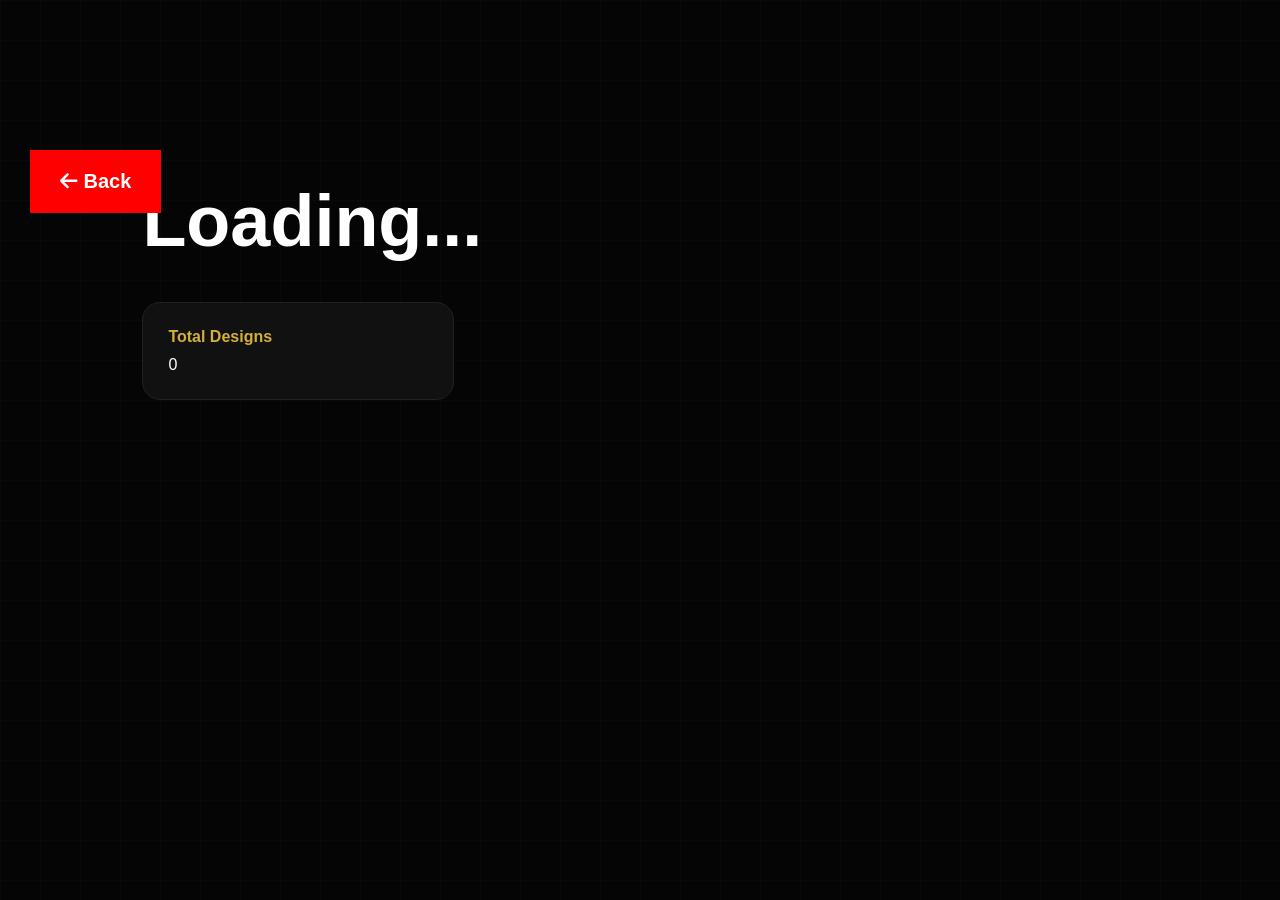
<file: category.html>
<!DOCTYPE html>
<html lang="en">

<head>

<meta charset="UTF-8">
<meta name="viewport" content="width=device-width, initial-scale=1.0">

<title>Portfolio Category</title>

<link rel="stylesheet"
href="https://cdnjs.cloudflare.com/ajax/libs/font-awesome/6.5.1/css/all.min.css">

<link rel="stylesheet"
href="style.css">

</head>

<body>

<a href="index.html"
class="floating-back-btn">

<i class="fas fa-arrow-left"></i>
Back

</a>

<section class="project-hero">

<h1 id="category-title">
Loading...
</h1>

<div class="project-details">

<div>

<strong>Total Designs</strong>

<span id="total-designs">
0
</span>

</div>

</div>

</section>

<section
class="project-gallery"
id="category-gallery">

</section>

<script src="category.js"></script>

</body>

</html>
</file>
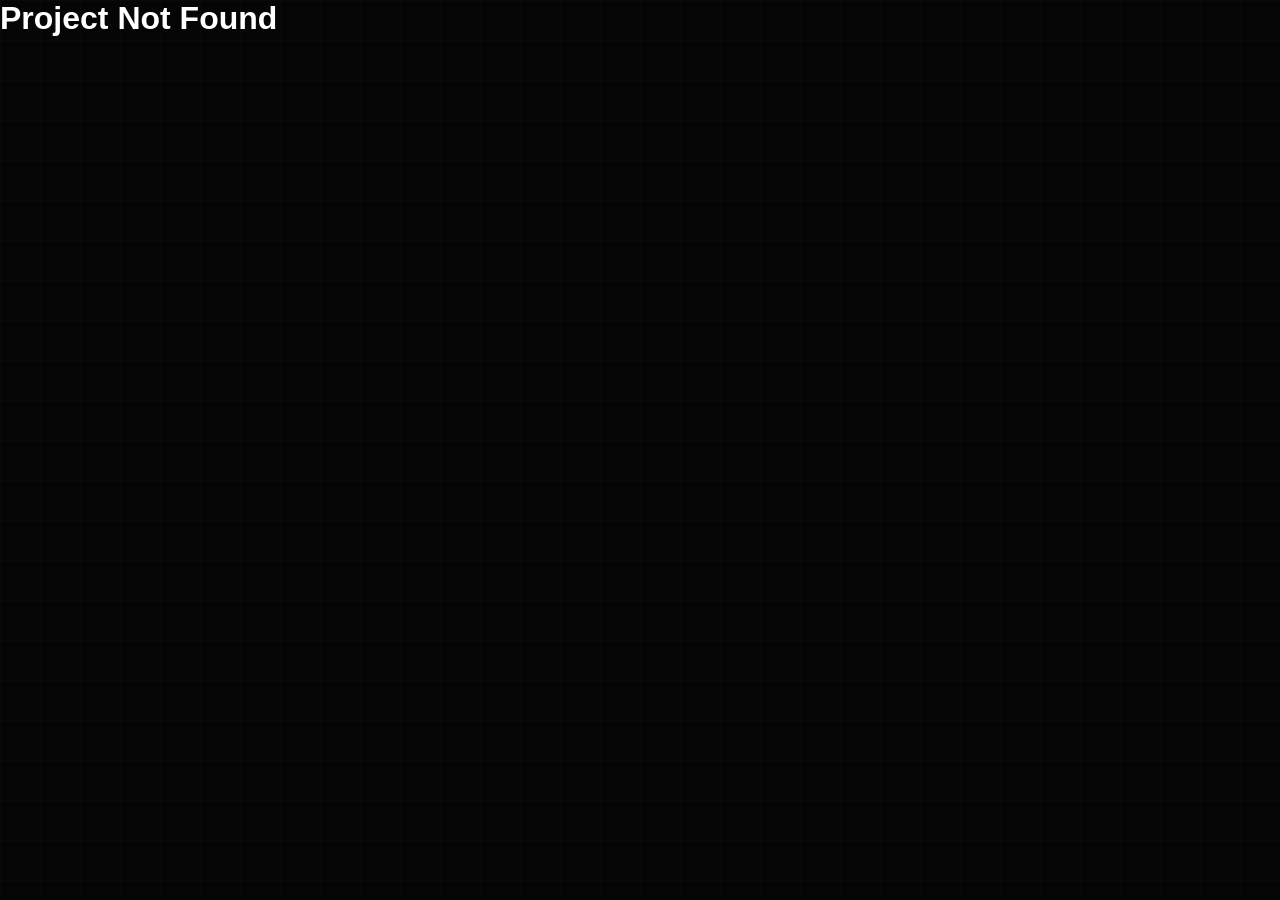
<file: project.html>
<!DOCTYPE html>
<html lang="en">
<head>

<meta charset="UTF-8">
<meta name="viewport" content="width=device-width, initial-scale=1.0">

<title>Project</title>

<link rel="stylesheet"
href="https://cdnjs.cloudflare.com/ajax/libs/font-awesome/6.5.1/css/all.min.css">

<link rel="stylesheet" href="style.css">

</head>

<body>

<a href="index.html#portfolio" class="floating-back-btn">
    <i class="fas fa-arrow-left"></i>
    Back
</a>

<section class="project-hero">

    <h1 id="project-title"></h1>

    <div class="project-details">

        <div>
            <strong>Client</strong>
            <span id="project-client"></span>
        </div>

        <div>
            <strong>Year</strong>
            <span id="project-year"></span>
        </div>

        <div>
            <strong>Category</strong>
            <span id="project-category"></span>
        </div>

    </div>

<div class="case-study">

    <div class="case-card">
        <h3>Industry</h3>
        <p id="project-industry"></p>
    </div>

    <div class="case-card">
        <h3>Role</h3>
        <p id="project-role"></p>
    </div>

    <div class="case-card">
        <h3>Objective</h3>
        <p id="project-objective"></p>
    </div>

    <div class="case-card">
        <h3>Challenge</h3>
        <p id="project-challenge"></p>
    </div>

    <div class="case-card">
        <h3>Solution</h3>
        <p id="project-solution"></p>
    </div>

    <div class="case-card">
        <h3>Deliverables</h3>
        <p id="project-deliverables"></p>
    </div>

    <div class="case-card">
        <h3>Tools Used</h3>
        <p id="project-tools"></p>
    </div>

</div>

</section>

<section class="project-gallery"
id="project-gallery">

</section>

<div class="lightbox">

    <span class="close-lightbox">
        &times;
    </span>

    <button class="lightbox-prev">
        &#10094;
    </button>

    <img class="lightbox-image">

    <button class="lightbox-next">
        &#10095;
    </button>

</div>

<footer>

    <div class="footer-name">
        Anand Srivastava
    </div>

    <div class="footer-title">
        Creative Graphic Designer
    </div>

    <div class="footer-copy">
        © 2026 Anand Srivastava. All Rights Reserved.
    </div>

</footer>

<script>

const params = new URLSearchParams(window.location.search);
const projectId = params.get("id");

fetch("data/projects.json")
.then(response => response.json())
.then(projects => {

    const project =
    projects.find(p => p.id === projectId);

    if(!project){

        document.body.innerHTML =
        "<h1>Project Not Found</h1>";

        return;
    }

    document.title =
    project.title;

    document.getElementById("project-title").textContent =
    project.title;

    document.getElementById("project-client").textContent =
    project.client;

    document.getElementById("project-year").textContent =
    project.year;

    document.getElementById("project-category").textContent =
    project.categories.join(", ");

    document.getElementById("project-industry").textContent =
project.industry;

document.getElementById("project-role").textContent =
project.role;

document.getElementById("project-objective").textContent =
project.objective;

document.getElementById("project-challenge").textContent =
project.challenge;

document.getElementById("project-solution").textContent =
project.solution;

document.getElementById("project-deliverables").textContent =
project.deliverables;

document.getElementById("project-tools").textContent =
project.tools;

    const gallery =
    document.getElementById("project-gallery");

    let currentIndex = 0;

const lightbox =
document.querySelector(".lightbox");

const lightboxImage =
document.querySelector(".lightbox-image");

project.images.forEach((image,index) => {

    const img =
    document.createElement("img");

    img.src = image;

    img.addEventListener("click",()=>{

        currentIndex = index;

        lightboxImage.src =
        project.images[currentIndex];

        lightbox.classList.add("active");

    });

    gallery.appendChild(img);

});

document.querySelector(".close-lightbox")
.addEventListener("click",()=>{

    lightbox.classList.remove("active");

});

document.querySelector(".lightbox-prev")
.addEventListener("click",()=>{

    currentIndex--;

    if(currentIndex < 0){

        currentIndex =
        project.images.length - 1;
    }

    lightboxImage.src =
    project.images[currentIndex];

});

document.querySelector(".lightbox-next")
.addEventListener("click",()=>{

    currentIndex++;

    if(currentIndex >= project.images.length){

        currentIndex = 0;
    }

    lightboxImage.src =
    project.images[currentIndex];

});

lightbox.addEventListener("click",(e)=>{

    if(e.target === lightbox){

        lightbox.classList.remove("active");

    }

});

});

</script>

</body>
</html>
</file>
<file: style.css>
*{
margin:0;
padding:0;
box-sizing:border-box;
}

html{
scroll-behavior:smooth;
}

body{
background:#050505;
color:#fff;
font-family:Arial,sans-serif;
overflow-x:hidden;
}

/* ==========================
HEADER
========================== */

header{
position:fixed;
top:0;
left:0;
width:100%;
height:90px;
padding:0 6%;
display:flex;
align-items:center;
justify-content:space-between;
background:rgba(0,0,0,.92);
backdrop-filter:blur(10px);
z-index:1000;
border-bottom:1px solid rgba(255,255,255,.05);
}

.logo{
font-size: 50px;
font-weight:800;
color:#d4af37;
text-decoration:none;
flex-shrink:0;
}

nav{
display:flex;
align-items:center;
gap:50px;
}

nav a{
color:#fff;
text-decoration:none;
font-size:20px;
font-weight:600;
white-space:nowrap;
transition:.3s;
position:relative;
display:inline-block;
}

nav a:hover{
color:#d4af37;
transform:translateY(-2px);
}

nav a::after{
content:'';
position:absolute;
left:0;
bottom:-6px;
width:0;
height:2px;
background:#d4af37;
transition:.3s;
}

nav a:hover::after{
width:100%;
}

/* ==========================
HERO
========================== */

.hero{
position:relative;
overflow:hidden;

min-height:100vh;
padding:150px 8% 100px;

display:grid;
grid-template-columns:1.1fr .9fr;
align-items:center;
gap:80px;

background:
radial-gradient(
circle at 75% 35%,
rgba(212,175,55,.12),
transparent 35%
),

radial-gradient(
circle at 25% 75%,
rgba(212,175,55,.05),
transparent 40%
),

linear-gradient(
180deg,
#090909 0%,
#050505 100%
);
}

.hero::before{
content:'';

position:absolute;
top:-250px;
right:-150px;

width:600px;
height:600px;

border-radius:50%;

background:
radial-gradient(
circle,
rgba(212,175,55,.18),
transparent 70%
);

filter:blur(70px);

pointer-events:none;
}

.hero::after{
content:'';

position:absolute;
bottom:-200px;
left:-200px;

width:500px;
height:500px;

border-radius:50%;

background:
radial-gradient(
circle,
rgba(212,175,55,.08),
transparent 70%
);

filter:blur(90px);

pointer-events:none;
}
.hero-content{
position:relative;
z-index:2;
}
.tagline{
color:#d4af37;
letter-spacing:4px;
font-size:14px;
}

.hero h1{
font-size:90px;
margin:20px 0;
line-height:1;
}

.hero h1 span{
color:#d4af37;
}

.hero h2{
font-size:58px;
line-height:1.15;
margin-bottom:25px;
}

.hero p{
font-size:22px;
line-height:1.8;
color:#cfcfcf;
max-width:700px;
}

.buttons{
display:flex;
gap:20px;
margin-top:40px;
}

.btn-primary{
background:#d4af37;
color:#000;
padding:16px 34px;
border-radius:50px;
font-weight:700;
text-decoration:none;
transition:.35s ease;
position:relative;
overflow:hidden;
}
.btn-primary:hover{

transform:translateY(-4px);

box-shadow:
0 15px 40px rgba(212,175,55,.35);

}

.btn-secondary{
border:1px solid #d4af37;
color:#fff;
padding:16px 34px;
border-radius:50px;
text-decoration:none;
transition:.35s ease;
}
.btn-secondary:hover{

background:#d4af37;
color:#000;

transform:translateY(-4px);

}
.hero-image{
display:flex;
justify-content:center;
}

.hero-image img{
width:420px;
max-width:100%;
border-radius:24px;

position:relative;
z-index:2;

box-shadow:
0 0 40px rgba(212,175,55,.12),
0 30px 80px rgba(0,0,0,.45);

transition:.4s ease;
}

.hero-image img:hover{
transform:translateY(-6px);
}

/* ==========================
PORTFOLIO
========================== */

.portfolio{
padding:120px 8%;
}

.section-title{
font-size:60px;
font-weight:700;
text-align:center;
margin-bottom:70px;
}

.section-title::after{
content:'';
display:block;
width:90px;
height:4px;
background:#d4af37;
margin:20px auto 0;
border-radius:50px;
}

.gallery{
column-count:4;
column-gap:24px;
}

.card{
break-inside:avoid;
margin-bottom:24px;
position:relative;
overflow:hidden;
}

.card img{
width:100%;
display:block;
border-radius:18px;
transition:.4s;
cursor:pointer;
}

.card:hover img{
transform:translateY(-5px) scale(1.02);
}

/* ==========================
OVERLAY
========================== */

.overlay{
position:absolute;
inset:0;

background:linear-gradient(
to top,
rgba(0,0,0,.85),
rgba(0,0,0,.15),
transparent
);

opacity:0;
transition:.3s;
border-radius:18px;
pointer-events:none;
}

.card:hover .overlay{
opacity:1;
}

.overlay h3{
position:absolute;
left:18px;
bottom:18px;
font-size:22px;
font-weight:700;
color:#fff;
}

.overlay p{
position:absolute;
right:18px;
bottom:36px;
font-size:14px;
font-weight:600;
color:#d4af37;
text-align:right;
}

.overlay span{
position:absolute;
right:18px;
bottom:18px;
font-size:12px;
color:#ccc;
text-align:right;
}

/* ==========================
ABOUT
========================== */

.about{
padding:120px 8%;
max-width:1100px;
margin:auto;
text-align:center;
}

.about p{
font-size:22px;
line-height:1.8;
color:#ccc;
}

/* ==========================
CONTACT
========================== */

.contact{
padding:120px 8%;
text-align:center;
}

.contact p{
font-size:24px;
color:#d4af37;
}

/* ==========================
FOOTER
========================== */

footer{
padding:40px;
text-align:center;
border-top:1px solid #222;
color:#888;
}

/* ==========================
TABLET
========================== */

@media(max-width:1200px){

.gallery{
column-count:3;
}

.hero h1{
font-size:72px;
}

.hero h2{
font-size:46px;
}

}

/* ==========================
MOBILE
========================== */

@media(max-width:900px){

header{
padding:0 20px;
height:80px;
}

.logo{
font-size:40px;
}

nav{
gap:15px;
}

nav a{
font-size:14px;
}

.hero{
grid-template-columns:1fr;
text-align:center;
gap:50px;
padding:130px 6% 80px;
}

.hero h1{
font-size:58px;
}

.hero h2{
font-size:40px;
}

.hero p{
font-size:18px;
margin:auto;
}

.buttons{
justify-content:center;
}

.gallery{
column-count:2;
}

}

@media(max-width:500px){

.logo{
font-size:34px;
}

nav{
gap:10px;
}

nav a{
font-size:13px;
}

.gallery{
column-count:1;
}

.hero h1{
font-size:48px;
}

.hero h2{
font-size:32px;
}

}/* PREMIUM GRID TEXTURE */

body::before{

content:'';

position:fixed;

top:0;
left:0;

width:100%;
height:100%;

background:

linear-gradient(
rgba(255,255,255,.02) 1px,
transparent 1px
),

linear-gradient(
90deg,
rgba(255,255,255,.02) 1px,
transparent 1px
);

background-size:40px 40px;

pointer-events:none;

z-index:-1;
}
/* ==========================
FEATURED PROJECTS
========================== */

.featured-projects{
padding:120px 8%;
}

.project-grid{
display:grid;
grid-template-columns:repeat(3,1fr);
gap:30px;
}

.project-card{
background:#111;
border:1px solid rgba(255,255,255,.08);
border-radius:24px;
overflow:hidden;
transition:.35s ease;
position:relative;
}

.project-card:hover{
transform:translateY(-12px)
scale(1.02);
border-color:
rgba(212,175,55,.5);
box-shadow:
0 25px 70px rgba(0,0,0,.4),
0 0 35

cursor:pointer;
}

.project-card img{
width:100%;
height:260px;
object-fit:cover;
display:block;
transition:.4s;
}

.project-card:hover img{
transform:scale(1.04);
}
.project-content{
padding:30px;
}

.project-content h3{
font-size:28px;
margin-bottom:12px;
}

.project-content p{
color:#cfcfcf;
line-height:1.7;
margin-bottom:16px;
}

.project-content span{
color:#d4af37;
font-size:14px;
font-weight:600;
}
.project-content{
padding:28px;
}

.project-content h3{
font-size:28px;
margin-bottom:12px;
}

.client{
color:#d4af37;
font-weight:600;
margin-bottom:18px;
}

.project-meta{
display:flex;
justify-content:space-between;
margin-bottom:22px;
color:#bdbdbd;
font-size:14px;
}

/* Mobile */

@media(max-width:900px){

.project-grid{
grid-template-columns:1fr;
}

.project-card img{
height:auto;
}

}
/* ==========================
ABOUT SECTION UPGRADE
========================== */

.about-wrapper{
max-width:1200px;
margin:auto;
}

.about-text{
max-width:900px;
margin:0 auto 60px;
text-align:center;
}

.about-text h3{
font-size:36px;
margin-bottom:20px;
color:#d4af37;
}

.about-text p{
font-size:20px;
line-height:1.8;
color:#cfcfcf;
margin-bottom:20px;
}

.stats-grid{
display:grid;
grid-template-columns:repeat(4,1fr);
gap:25px;
margin-bottom:80px;
}

.stat-card{
background:#111;
border:1px solid #222;
padding:35px;
border-radius:20px;
text-align:center;
transition:.3s;
}

.stat-card:hover{
transform:translateY(-8px);
border-color:#d4af37;
}

.stat-card h4{
font-size:42px;
color:#d4af37;
margin-bottom:10px;
}

.stat-card p{
color:#cfcfcf;
}

.expertise h3,
.tools h3{
font-size:32px;
text-align:center;
margin-bottom:40px;
color:#fff;
}

.expertise-grid{
display:grid;
grid-template-columns:repeat(2,1fr);
gap:25px;
margin-bottom:70px;
}

.expertise-card{
background:#111;
padding:30px;
border-radius:18px;
border:1px solid #222;
}

.expertise-card h4{
color:#d4af37;
margin-bottom:15px;
font-size:22px;
}

.expertise-card p{
color:#cfcfcf;
line-height:1.7;
}

.tool-tags{
display:flex;
justify-content:center;
flex-wrap:wrap;
gap:15px;
}

.tool-tags span{
padding:12px 22px;
background:#111;
border:1px solid #333;
border-radius:50px;
color:#d4af37;
font-weight:600;
}

@media(max-width:900px){

.stats-grid{
grid-template-columns:repeat(2,1fr);
}

.expertise-grid{
grid-template-columns:1fr;
}

.about-text h3{
font-size:28px;
}

}

@media(max-width:600px){

.stats-grid{
grid-template-columns:1fr;
}

}/* ==========================
CONTACT SECTION
========================== */

.contact{
padding:120px 8%;
}

.contact-intro{
max-width:850px;
margin:0 auto 60px;
text-align:center;
}

.contact-intro p{
font-size:20px;
line-height:1.8;
color:#cfcfcf;
}

.contact-grid{
display:grid;
grid-template-columns:repeat(3,1fr);
gap:30px;
margin-bottom:80px;
}

.contact-card{
background:#111;
padding:30px 25px;
border-radius:20px;
border:1px solid #222;
text-align:center;
transition:.3s;
min-height:220px;
display:flex;
flex-direction:column;
justify-content:center;
}

.contact-card:hover{
transform:translateY(-8px);
border-color:#d4af37;
}

.contact-card h3{
color:#d4af37;
margin:15px 0 10px;
font-size:26px;
}

.contact-card p,
.contact-card a{
color:#cfcfcf;
text-decoration:none;
line-height:1.7;
font-size:18px;
}
.contact-icon{
font-size:42px;
color:#d4af37;
margin-bottom:10px;
}
.hire-cta{
text-align:center;
padding:60px 30px;
background:#111;
border-radius:25px;
border:1px solid #222;
}

.hire-cta h3{
font-size:40px;
margin-bottom:30px;
}

.hire-btn{
display:inline-block;
padding:18px 40px;
background:#d4af37;
color:#000;
font-weight:700;
text-decoration:none;
border-radius:50px;
transition:.3s;
}

.hire-btn:hover{
transform:translateY(-4px);
box-shadow:0 15px 40px rgba(212,175,55,.25);
}/* ==========================
FOOTER
========================== */

footer{
padding:60px 30px;
text-align:center;
border-top:1px solid #222;
}

.footer-name{
font-size:32px;
font-weight:700;
color:#fff;
margin-bottom:10px;
}

.footer-title{
color:#d4af37;
margin-bottom:20px;
letter-spacing:2px;
}

.footer-copy{
color:#777;
font-size:14px;
}/* ==========================
PROJECT PAGE
========================== */

.project-hero{
padding:180px 8% 80px;
max-width:1200px;
margin:auto;
}

.project-hero h1{
font-size:72px;
margin-bottom:40px;
}

.project-details{
display:grid;
grid-template-columns:repeat(3,1fr);
gap:30px;
margin-bottom:40px;
}

.project-details div{
background:#111;
padding:25px;
border-radius:18px;
border:1px solid #222;
}

.project-details strong{
display:block;
color:#d4af37;
margin-bottom:10px;
}

.project-description{
font-size:20px;
line-height:1.8;
color:#cfcfcf;
max-width:900px;
}

.project-gallery{
padding:0 8% 100px;
}

.project-gallery{

display:grid;

grid-template-columns:
repeat(auto-fit,minmax(350px,1fr));

gap:30px;

padding:0 8% 100px;
}

.project-gallery img{

width:100%;

border-radius:18px;

cursor:pointer;

transition:.3s;
}

.project-gallery img:hover{

transform:translateY(-6px);

box-shadow:
0 20px 50px rgba(0,0,0,.35);
}

.back-section{
padding:0 8% 120px;
text-align:center;
}

.back-btn{
display:inline-block;
padding:16px 35px;
background:#d4af37;
color:#000;
text-decoration:none;
font-weight:700;
border-radius:50px;
}

@media(max-width:900px){

.project-hero h1{
font-size:48px;
}

.project-details{
grid-template-columns:1fr;
}

.project-card-link{
display:block;
text-decoration:none;
color:inherit;
}

.project-card{
cursor:pointer;
}
}
/* Floating Back Button */

.floating-back-btn{
    position:fixed;
    top:150px;
    left:30px;
    z-index:999999;

    background:red;
    color:white;

    padding:20px 30px;

    text-decoration:none;
    font-size:20px;
    font-weight:bold;
}

@media(max-width:768px){

.floating-back-btn{
    top:auto;
    bottom:20px;
    left:20px;

    padding:12px 18px;
    font-size:14px;
}

}

/* ==========================
BROWSE BY DESIGN TYPE
========================== */

.design-types{
padding:120px 8%;
}

.type-grid{
display:grid;
grid-template-columns:repeat(4,1fr);
gap:30px;
}

.type-card{
background:#111;
border:1px solid #222;

border-radius:24px;

padding:40px 25px;

text-align:center;

text-decoration:none;
color:white;

transition:.35s ease;
}

.type-card:hover{
transform:translateY(-10px);

border-color:#d4af37;

box-shadow:
0 20px 50px rgba(0,0,0,.35),
0 0 30px rgba(212,175,55,.15);
}

.type-icon{
font-size:48px;
color:#d4af37;
margin-bottom:20px;
}

.type-card h3{
font-size:26px;
margin-bottom:10px;
}

.type-card p{
color:#cfcfcf;
font-size:16px;
}

/* Mobile */

@media(max-width:900px){

.type-grid{
grid-template-columns:repeat(2,1fr);
}

}

@media(max-width:600px){

.type-grid{
grid-template-columns:1fr;
}

}

/* ==========================
CASE STUDY SECTION
========================== */

.case-study{
display:grid;
grid-template-columns:repeat(2,1fr);
gap:30px;
margin-top:60px;
}

.case-card{
background:#111;
border:1px solid #222;
border-radius:20px;
padding:30px;
transition:.3s;
}

.case-card:hover{
border-color:#d4af37;
transform:translateY(-5px);
}

.case-card h3{
color:#d4af37;
font-size:24px;
margin-bottom:18px;
}

.case-card p{
color:#cfcfcf;
line-height:1.8;
}

.case-card ul{
padding-left:20px;
color:#cfcfcf;
line-height:2;
}

@media(max-width:900px){

.case-study{
grid-template-columns:1fr;
}

}
/* ==========================
PROJECT COVER
========================== */

.project-cover{
position:relative;
height:80vh;
overflow:hidden;
}

.project-cover img{
width:100%;
height:100%;
object-fit:cover;
display:block;
}

.cover-overlay{
position:absolute;
inset:0;

background:linear-gradient(
to top,
rgba(0,0,0,.85),
rgba(0,0,0,.35)
);

display:flex;
flex-direction:column;
justify-content:flex-end;

padding:80px 8%;
}

.cover-overlay h1{
font-size:72px;
margin-bottom:15px;
}

.cover-overlay p{
font-size:24px;
color:#d4af37;
}

@media(max-width:900px){

.project-cover{
height:60vh;
}

.cover-overlay h1{
font-size:42px;
}

.cover-overlay p{
font-size:18px;
}

}

/* ==========================
SERVICES SECTION
========================== */

.services{
padding:120px 8%;
}

.services-intro{
max-width:900px;
margin:0 auto 60px;
text-align:center;
}

.services-intro p{
font-size:20px;
line-height:1.8;
color:#cfcfcf;
}

.services-grid{
display:grid;
grid-template-columns:repeat(3,1fr);
gap:30px;
}

.service-card{
background:#111;
border:1px solid #222;
border-radius:22px;
padding:35px 30px;
text-align:center;
transition:.35s ease;
}

.service-card:hover{
transform:translateY(-10px);
border-color:#d4af37;

box-shadow:
0 20px 50px rgba(0,0,0,.35),
0 0 30px rgba(212,175,55,.15);
}

.service-card i{
font-size:48px;
color:#d4af37;
margin-bottom:22px;
}

.service-card h3{
font-size:24px;
margin-bottom:15px;
}

.service-card p{
color:#cfcfcf;
line-height:1.8;
font-size:16px;
}

@media(max-width:900px){

.services-grid{
grid-template-columns:1fr;
}

}

/* ==========================
SELECTED CLIENTS
========================== */

.clients{
padding:120px 8%;
}

.clients-intro{
max-width:850px;
margin:0 auto 60px;
text-align:center;
}

.clients-intro p{
font-size:20px;
line-height:1.8;
color:#cfcfcf;
}

.clients-grid{
display:grid;
grid-template-columns:repeat(4,1fr);
gap:25px;
}

.client-card{
background:#111;
border:1px solid #222;
border-radius:20px;
padding:35px 25px;
text-align:center;
transition:.35s ease;
}

.client-card:hover{
transform:translateY(-8px);
border-color:#d4af37;

box-shadow:
0 20px 50px rgba(0,0,0,.35),
0 0 25px rgba(212,175,55,.12);
}

.client-card h3{
font-size:22px;
margin-bottom:12px;
color:#ffffff;
}

.client-card span{
color:#d4af37;
font-size:14px;
font-weight:600;
}

@media(max-width:900px){

.clients-grid{
grid-template-columns:repeat(2,1fr);
}

}

@media(max-width:600px){

.clients-grid{
grid-template-columns:1fr;
}

}

/* ==========================
PROJECT CARD UPGRADE
========================== */

.project-tag{
display:inline-block;

padding:8px 14px;

background:rgba(212,175,55,.12);

border:1px solid rgba(212,175,55,.25);

border-radius:50px;

color:#d4af37;

font-size:12px;
font-weight:700;

letter-spacing:1px;
text-transform:uppercase;

margin-bottom:18px;
}

.project-info{
display:flex;
flex-wrap:wrap;
gap:15px;

margin-top:20px;
}

.project-info span{
display:flex;
align-items:center;
gap:8px;

color:#cfcfcf;
font-size:14px;
}

.project-info i{
color:#d4af37;
}

.project-content h3{
font-size:30px;
margin-bottom:10px;
line-height:1.2;
}

.client{
font-size:15px;
margin-bottom:20px;
}

/* ==========================
STATISTICS BANNER
========================== */

.stats-banner{
padding:0 8% 100px;
}

.stats-banner-grid{
display:grid;
grid-template-columns:repeat(4,1fr);
gap:25px;
}

.stats-banner-card{
background:#111;

border:1px solid #222;

border-radius:22px;

padding:35px 25px;

text-align:center;

transition:.35s ease;
}

.stats-banner-card:hover{

transform:translateY(-8px);

border-color:#d4af37;

box-shadow:
0 20px 50px rgba(0,0,0,.35),
0 0 25px rgba(212,175,55,.12);
}

.stats-banner-card h3{
font-size:48px;
color:#d4af37;
margin-bottom:10px;
}

.stats-banner-card p{
color:#cfcfcf;
font-size:16px;
line-height:1.6;
}

@media(max-width:900px){

.stats-banner-grid{
grid-template-columns:repeat(2,1fr);
}

}

@media(max-width:600px){

.stats-banner-grid{
grid-template-columns:1fr;
}

}

/* ==========================
PORTFOLIO FILTERS
========================== */

.portfolio-filters{
display:flex;
justify-content:center;
gap:15px;
flex-wrap:wrap;
margin-bottom:60px;
}

.filter-btn{
background:#111;
color:#fff;

border:1px solid #222;

padding:12px 24px;

border-radius:50px;

cursor:pointer;

transition:.3s;
}

.filter-btn:hover{
border-color:#d4af37;
color:#d4af37;
}

.filter-btn.active{
background:#d4af37;
color:#000;
border-color:#d4af37;
}

/* ==========================
LIGHTBOX
========================== */

.lightbox{

position:fixed;

top:0;
left:0;

width:100%;
height:100%;

background:rgba(0,0,0,.95);

display:none;

justify-content:center;
align-items:center;

z-index:99999;
}

.lightbox.active{
display:flex;
}

.lightbox-image{

max-width:90%;
max-height:90%;

border-radius:15px;

box-shadow:
0 0 40px rgba(0,0,0,.6);
}

.close-lightbox{

position:absolute;

top:25px;
right:40px;

font-size:50px;

color:white;

cursor:pointer;

transition:.3s;
}

.close-lightbox:hover{
color:#d4af37;
}

/* ==========================
LIGHTBOX NAVIGATION
========================== */

.lightbox-prev,
.lightbox-next{

position:absolute;

top:50%;
transform:translateY(-50%);

background:rgba(0,0,0,.6);

border:none;

color:white;

font-size:40px;

width:60px;
height:60px;

cursor:pointer;

border-radius:50%;

transition:.3s;

z-index:100001;
}

.lightbox-prev{
left:30px;
}

.lightbox-next{
right:30px;
}

.lightbox-prev:hover,
.lightbox-next:hover{
background:#d4af37;
color:#000;
}

.lightbox-counter{

position:absolute;

bottom:30px;
left:50%;

transform:translateX(-50%);

background:rgba(0,0,0,.6);

padding:10px 18px;

border-radius:50px;

color:white;

font-size:14px;
}

/* ==========================
SCROLL REVEAL
========================== */

.reveal{

opacity:0;

transform:translateY(60px);

transition:
opacity .8s ease,
transform .8s ease;
}

.reveal.active{

opacity:1;

transform:translateY(0);
}

nav a.active{
color:#d4af37;
}

nav a.active::after{
width:100%;
}

/* ==========================
PROGRESS BAR
========================== */

.progress-bar{

position:fixed;

top:0;
left:0;

height:4px;

width:0;

background:#d4af37;

z-index:999999;
}
/* ==========================
PREMIUM CTA SECTION
========================== */

.cta-section{
padding:120px 8%;
}

.cta-box{

max-width:1100px;

margin:auto;

padding:80px 60px;

border-radius:35px;

text-align:center;

background:

linear-gradient(
135deg,
rgba(212,175,55,.12),
rgba(255,255,255,.03)
);

border:1px solid
rgba(212,175,55,.18);

position:relative;

overflow:hidden;
}

.cta-box::before{

content:'';

position:absolute;

width:350px;
height:350px;

top:-150px;
right:-100px;

border-radius:50%;

background:
radial-gradient(
circle,
rgba(212,175,55,.18),
transparent 70%
);

filter:blur(40px);
}

.cta-tag{

display:inline-block;

padding:10px 18px;

border-radius:50px;

background:
rgba(212,175,55,.12);

border:
1px solid rgba(212,175,55,.25);

color:#d4af37;

font-size:12px;
font-weight:700;

letter-spacing:2px;

margin-bottom:25px;
}

.cta-box h2{

font-size:58px;

line-height:1.1;

margin-bottom:25px;
}

.cta-box p{

max-width:750px;

margin:auto;

font-size:21px;

line-height:1.9;

color:#cfcfcf;

margin-bottom:40px;
}

.cta-buttons{

display:flex;

justify-content:center;

gap:20px;

flex-wrap:wrap;
}

.cta-primary{

padding:18px 38px;

background:#d4af37;

color:#000;

font-weight:700;

text-decoration:none;

border-radius:50px;

transition:.35s ease;
}

.cta-primary:hover{

transform:translateY(-5px);

box-shadow:
0 15px 40px rgba(212,175,55,.35);
}

.cta-secondary{

padding:18px 38px;

border:1px solid #d4af37;

color:#fff;

text-decoration:none;

border-radius:50px;

transition:.35s ease;
}

.cta-secondary:hover{

background:#d4af37;

color:#000;

transform:translateY(-5px);
}

@media(max-width:900px){

.cta-box{
padding:60px 30px;
}

.cta-box h2{
font-size:40px;
}

.cta-box p{
font-size:18px;
}

}
.whatsapp-float{

position:fixed;

right:25px;
bottom:25px;

width:65px;
height:65px;

background:#25D366;

border-radius:50%;

display:flex;
align-items:center;
justify-content:center;

font-size:32px;

color:#fff;

text-decoration:none;

z-index:9999;

box-shadow:
0 10px 30px rgba(37,211,102,.35);

transition:.3s;
}

.whatsapp-float:hover{

transform:
scale(1.08)
translateY(-4px);

}
/* ==========================
RESUME BUTTON
========================== */

.btn-resume{
padding:16px 34px;
background:transparent;
border:1px solid #d4af37;
color:#fff;
text-decoration:none;
border-radius:50px;
transition:.35s ease;
}

.btn-resume:hover{

transform:translateY(-4px);

border-color:#d4af37;

color:#d4af37;

}

/* ==========================
CASE STUDY
========================== */

.case-study{

    max-width:1200px;

    margin:25px auto 60px;

    padding:0 20px;

    display:grid;

    grid-template-columns:
    repeat(auto-fit,minmax(280px,1fr));

    gap:25px;

}

.case-card{

    background:#111;

    border:1px solid rgba(255,255,255,.08);

    border-radius:18px;

    padding:25px;

    transition:.3s;
}

.case-card:hover{

    transform:translateY(-5px);

    border-color:#d4af37;
}

.case-card h3{

    margin-bottom:12px;

    color:#d4af37;
}

.case-card p{

    line-height:1.8;

    opacity:.85;
}

.lightbox{

position:fixed;

inset:0;

background:
rgba(0,0,0,.95);

display:none;

justify-content:center;

align-items:center;

z-index:9999;
}

.lightbox.active{

display:flex;
}

.lightbox-image{

max-width:90%;

max-height:85vh;

border-radius:16px;
}

.close-lightbox{

position:absolute;

top:30px;

right:40px;

font-size:50px;

color:white;

cursor:pointer;
}

.lightbox-prev,
.lightbox-next{

position:absolute;

top:50%;

transform:translateY(-50%);

background:none;

border:none;

color:white;

font-size:50px;

cursor:pointer;
}

.lightbox-prev{

left:40px;
}

.lightbox-next{

right:40px;
}
</file>
